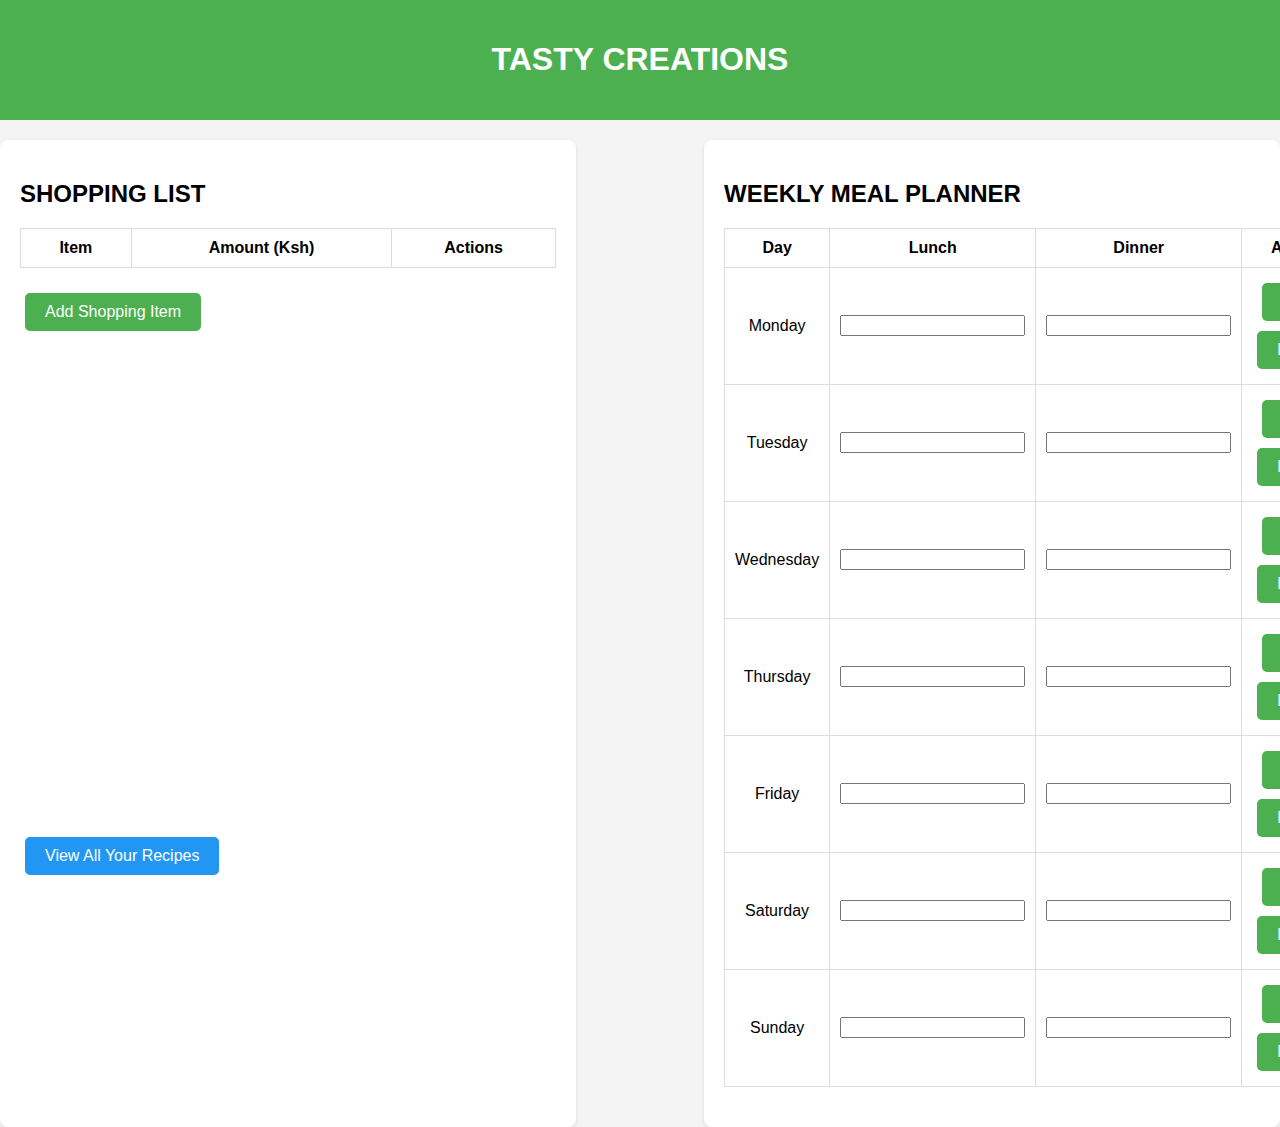
<file: plan.html>
<!DOCTYPE html>
<html lang="en">

<head>
    <meta charset="UTF-8">
    <meta name="viewport" content="width=device-width, initial-scale=1.0">
    <title>TASTY CREATIONS</title>
    <link rel="stylesheet" href="style.css">
</head>
<style>
    body {
        font-family: Arial, sans-serif;
        display: flex;
        flex-direction: column;
        margin: 0;
        padding: 0;
        align-items: center;
        background-color: #f4f4f4;
    }
    
    header {
        background-color: #4CAF50;
        color: white;
        text-align: center;
        padding: 20px;
        width: 100%;
    }
    
    .container {
        display: flex;
        width: 100%;
        justify-content: space-between;
        margin-top: 20px;
    }
    
    .section {
        width: 45%;
        padding: 20px;
        box-sizing: border-box;
        background-color: white;
        border-radius: 8px;
        box-shadow: 0 2px 4px rgba(0, 0, 0, 0.1);
    }
    
    table {
        width: 100%;
        border-collapse: collapse;
        margin-bottom: 20px;
    }
    
    table,
    th,
    td {
        border: 1px solid #ddd;
    }
    
    th,
    td {
        padding: 10px;
        text-align: center;
    }
    
    button {
        padding: 10px 20px;
        cursor: pointer;
        margin: 5px;
        border: none;
        background-color: #4CAF50;
        color: white;
        border-radius: 5px;
    }
    
    button:disabled {
        background-color: #ddd;
    }
    
    #back-to-recipes-btn {
        position: absolute;
        bottom: 20px;
        left: 20px;
        background-color: #2196F3;
    }
</style>

<body>
    <header>
        <h1>TASTY CREATIONS</h1>
    </header>

    <div class="container">
        <!-- Left Section (Shopping List) -->
        <div class="section" id="shopping-list-section">
            <h2>SHOPPING LIST</h2>
            <table id="shopping-list-table">
                <thead>
                    <tr>
                        <th>Item</th>
                        <th>Amount (Ksh)</th>
                        <th>Actions</th>
                    </tr>
                </thead>
                <tbody>
                    <!-- Shopping list items will go here -->
                </tbody>
            </table>
            <button onclick="addShoppingItem()">Add Shopping Item</button>
        </div>

        <!-- Right Section (Meal Planner) -->
        <div class="section" id="meal-planner-section">
            <h2>WEEKLY MEAL PLANNER</h2>
            <table id="meal-planner-table">
                <thead>
                    <tr>
                        <th>Day</th>
                        <th>Lunch</th>
                        <th>Dinner</th>
                        <th>Actions</th>
                    </tr>
                </thead>
                <tbody>
                    <!-- Meal planner rows for each day -->
                    <tr>
                        <td>Monday</td>
                        <td><input type="text" id="monday-lunch"></td>
                        <td><input type="text" id="monday-dinner"></td>
                        <td><button onclick="saveRecipe('monday')">Save</button><button onclick="deleteRecipe(this)">Delete</button></td>
                    </tr>
                    <tr>
                        <td>Tuesday</td>
                        <td><input type="text" id="tuesday-lunch"></td>
                        <td><input type="text" id="tuesday-dinner"></td>
                        <td><button onclick="saveRecipe('tuesday')">Save</button><button onclick="deleteRecipe(this)">Delete</button></td>
                    </tr>
                    <!-- Repeat for the rest of the days (Wednesday to Sunday) -->
                    <tr>
                        <td>Wednesday</td>
                        <td><input type="text" id="wednesday-lunch"></td>
                        <td><input type="text" id="wednesday-dinner"></td>
                        <td><button onclick="saveRecipe('wednesday')">Save</button><button onclick="deleteRecipe(this)">Delete</button></td>
                    </tr>
                    <tr>
                        <td>Thursday</td>
                        <td><input type="text" id="thursday-lunch"></td>
                        <td><input type="text" id="thursday-dinner"></td>
                        <td><button onclick="saveRecipe('thursday')">Save</button><button onclick="deleteRecipe(this)">Delete</button></td>
                    </tr>
                    <tr>
                        <td>Friday</td>
                        <td><input type="text" id="friday-lunch"></td>
                        <td><input type="text" id="friday-dinner"></td>
                        <td><button onclick="saveRecipe('friday')">Save</button><button onclick="deleteRecipe(this)">Delete</button></td>
                    </tr>
                    <tr>
                        <td>Saturday</td>
                        <td><input type="text" id="saturday-lunch"></td>
                        <td><input type="text" id="saturday-dinner"></td>
                        <td><button onclick="saveRecipe('saturday')">Save</button><button onclick="deleteRecipe(this)">Delete</button></td>
                    </tr>
                    <tr>
                        <td>Sunday</td>
                        <td><input type="text" id="sunday-lunch"></td>
                        <td><input type="text" id="sunday-dinner"></td>
                        <td><button onclick="saveRecipe('sunday')">Save</button><button onclick="deleteRecipe(this)">Delete</button></td>
                    </tr>
                </tbody>
            </table>
        
            <button id="back-to-recipes-btn" onclick="window.location.href='index.html'">View All Your Recipes</button>
        </div>
    </div>

    <script>
        // Function to add shopping items
        function addShoppingItem() {
            let table = document.getElementById('shopping-list-table').getElementsByTagName('tbody')[0];
            let row = table.insertRow();
            let itemCell = row.insertCell(0);
            let amountCell = row.insertCell(1);
            let actionCell = row.insertCell(2);

            itemCell.innerHTML = `<input type="text" placeholder="Item Name">`;
            amountCell.innerHTML = `<input type="number" placeholder="Amount in Ksh">`;
            actionCell.innerHTML = `<button onclick="saveShoppingItem(this)">Save</button> <button onclick="deleteShoppingItem(this)">Delete</button>`;
        }

        // Function to save shopping item
        function saveShoppingItem(button) {
            let row = button.parentElement.parentElement;
            let item = row.cells[0].querySelector('input').value;
            let amount = row.cells[1].querySelector('input').value;

            if (item && amount) {
                button.disabled = true;
                row.cells[0].innerHTML = item;
                row.cells[1].innerHTML = amount;
            } else {
                alert('Please fill in both fields');
            }
        }

        // Function to delete shopping item
        function deleteShoppingItem(button) {
            let row = button.parentElement.parentElement;
            row.remove();
        }

        // Function to generate a weekly plan
        function generateWeeklyPlan() {
            const days = ['monday', 'tuesday', 'wednesday', 'thursday', 'friday', 'saturday', 'sunday'];
            days.forEach(day => {
                let lunch = document.getElementById(`${day}-lunch`).value;
                let dinner = document.getElementById(`${day}-dinner`).value;

                if (lunch && dinner) {
                    alert(`${day.charAt(0).toUpperCase() + day.slice(1)}: Lunch - ${lunch}, Dinner - ${dinner}`);
                }
            });
        }

        // Function to save recipe for each day
        function saveRecipe(day) {
            let lunch = document.getElementById(`${day}-lunch`).value;
            let dinner = document.getElementById(`${day}-dinner`).value;

            if (lunch && dinner) {
                alert(`${day.charAt(0).toUpperCase() + day.slice(1)} saved: Lunch - ${lunch}, Dinner - ${dinner}`);
            } else {
                alert(`Please fill in both lunch and dinner for ${day}`);
            }
        }

        // Function to delete meal row
        function deleteRecipe(button) {
            let row = button.parentElement.parentElement;
            row.remove();
        }
    </script>

</body>

</html>
</file>
<file: style.css>
/* Basic Styling */

body {
    font-family: Arial, sans-serif;
    margin: 0;
    padding: 0;
    background-color: #f4f4f4;
    display: flex;
    flex-direction: column;
    align-items: center;
}


/* Header Styling */

header {
    background-color: #4CAF50;
    color: white;
    text-align: center;
    padding: 20px;
    width: 100%;
}

header nav {
    margin-top: 10px;
}

button {
    padding: 10px 20px;
    cursor: pointer;
    margin: 5px;
    border: none;
    background-color: #4CAF50;
    color: white;
    border-radius: 5px;
    font-size: 16px;
}

button:hover {
    background-color: #45a049;
}

button:disabled {
    background-color: #ddd;
}


/* Recipe Form Container */

.recipe-form-container {
    display: none;
    background-color: white;
    border-radius: 8px;
    box-shadow: 0 2px 10px rgba(0, 0, 0, 0.1);
    width: 60%;
    margin-top: 30px;
    padding: 20px;
}

#formTitle {
    text-align: center;
    margin-bottom: 20px;
}

#recipeForm input,
#recipeForm textarea {
    width: 100%;
    padding: 10px;
    margin-bottom: 15px;
    border: 1px solid #ccc;
    border-radius: 5px;
    font-size: 16px;
}

#recipeForm textarea {
    height: 100px;
}


/* Recipe List Styling */

.recipe-list {
    display: flex;
    flex-wrap: wrap;
    justify-content: center;
    gap: 20px;
    width: 80%;
    margin-top: 30px;
}

.recipe-card {
    background-color: white;
    border-radius: 8px;
    box-shadow: 0 2px 10px rgba(0, 0, 0, 0.1);
    padding: 20px;
    width: 200px;
    text-align: center;
}

.recipe-card img {
    width: 100%;
    height: 150px;
    object-fit: cover;
    border-radius: 5px;
}

.recipe-card h3 {
    margin-top: 10px;
    font-size: 18px;
}

.recipe-card p {
    font-size: 14px;
    color: #555;
    margin-top: 10px;
}

#plan-recipes-btn {
    margin-top: 20px;
    background-color: #2196F3;
}

#plan-recipes-btn:hover {
    background-color: #1e88e5;
}


/* Responsiveness */

@media screen and (max-width: 768px) {
    .recipe-form-container {
        width: 90%;
    }
    .recipe-list {
        flex-direction: column;
    }
}
</file>
